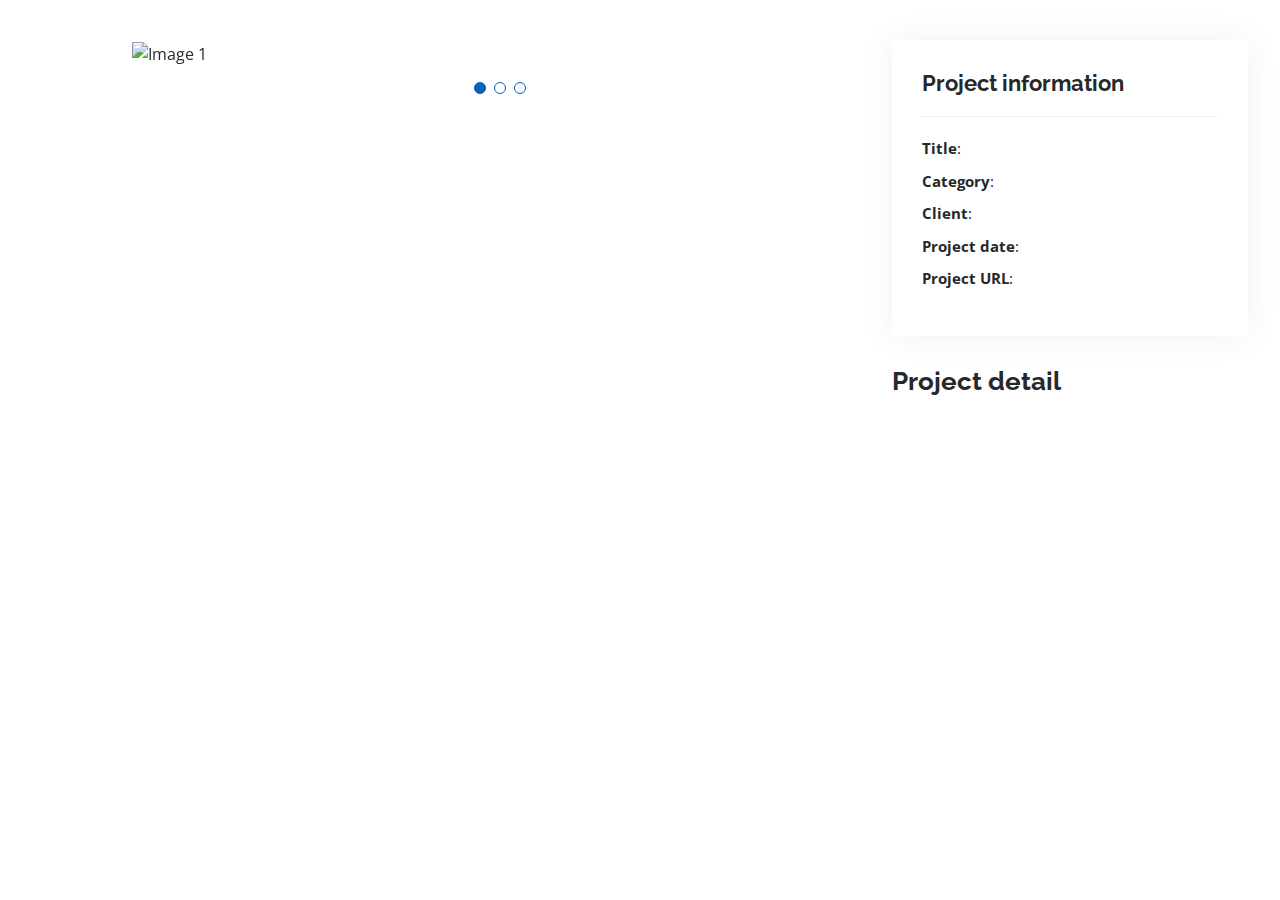
<file: portfolio-details.html>
<!DOCTYPE html>
<html lang="en">

<head>
    <meta charset="utf-8">
    <meta content="width=device-width, initial-scale=1.0" name="viewport">

    <title>Portfolio Details - Personal Bootstrap Template</title>
    <meta content="" name="description">
    <meta content="" name="keywords">

    <!-- Favicons -->
    <link href="assets/img/favicon.png" rel="icon">
    <link href="assets/img/apple-touch-icon.png" rel="apple-touch-icon">

    <!-- Google Fonts -->
    <link
        href="https://fonts.googleapis.com/css?family=Open+Sans:300,300i,400,400i,600,600i,700,700i|Raleway:300,300i,400,400i,500,500i,600,600i,700,700i|Poppins:300,300i,400,400i,500,500i,600,600i,700,700i"
        rel="stylesheet">

    <!-- Vendor CSS Files -->
    <link href="assets/vendor/aos/aos.css" rel="stylesheet">
    <link href="assets/vendor/bootstrap/css/bootstrap.min.css" rel="stylesheet">
    <link href="assets/vendor/bootstrap-icons/bootstrap-icons.css" rel="stylesheet">
    <link href="assets/vendor/boxicons/css/boxicons.min.css" rel="stylesheet">
    <link href="assets/vendor/glightbox/css/glightbox.min.css" rel="stylesheet">
    <link href="assets/vendor/swiper/swiper-bundle.min.css" rel="stylesheet">

    <!-- Template Main CSS File -->
    <link href="assets/css/style.css" rel="stylesheet">

    <!-- =======================================================
  * Template Name: MyResume
  * Updated: Nov 17 2023 with Bootstrap v5.3.2
  * Template URL: https://bootstrapmade.com/free-html-bootstrap-template-my-resume/
  * Author: BootstrapMade.com
  * License: https://bootstrapmade.com/license/
  ======================================================== -->
</head>

<body>

    <main id="main">

        <!-- ======= Portfolio Details Section ======= -->
        <section id="portfolio-details" class="portfolio-details">
            <div class="container">

                <div class="row gy-4">

                    <div class="col-lg-8">
                        <div class="portfolio-details-slider swiper">
                            <div class="swiper-wrapper align-items-center">
                                <div class="swiper-slide">
                                    <img id="project-image-1" alt="Image 1">
                                </div>
                                <div class="swiper-slide">
                                    <img id="project-image-2" alt="Image 2">
                                </div>
                                <div class="swiper-slide">
                                    <img id="project-image-3" alt="Image 3">
                                </div>
                            </div>
                            <div class="swiper-pagination"></div>
                        </div>
                    </div>

                    <div class="col-lg-4">
                        <div class="portfolio-info">
                            <h3>Project information</h3>
                            <ul>
                                <li><strong>Title</strong>: <span id="title-text"></span></li>
                                <li><strong>Category</strong>: <span id="category-text"></span></li>
                                <li><strong>Client</strong>: <span id="client-text"></span></li>
                                <li><strong>Project date</strong>: <span id="projectDate-text"></span></li>
                                <li><strong>Project URL</strong>: <a id="projectUrl-text" target="_blank"></a>
                                </li>
                            </ul>
                        </div>
                        <div class="portfolio-description">
                            <h2>Project detail</h2>
                            <p>
                                <span id="project-desc"></span>
                            </p>
                        </div>
                    </div>

                </div>

            </div>
        </section><!-- End Portfolio Details Section -->

    </main><!-- End #main -->

    <div id="preloader"></div>
    <a href="#" class="back-to-top d-flex align-items-center justify-content-center"><i
            class="bi bi-arrow-up-short"></i></a>

    <!-- Vendor JS Files -->
    <script src="assets/vendor/purecounter/purecounter_vanilla.js"></script>
    <script src="assets/vendor/aos/aos.js"></script>
    <script src="assets/vendor/bootstrap/js/bootstrap.bundle.min.js"></script>
    <script src="assets/vendor/glightbox/js/glightbox.min.js"></script>
    <script src="assets/vendor/isotope-layout/isotope.pkgd.min.js"></script>
    <script src="assets/vendor/swiper/swiper-bundle.min.js"></script>
    <script src="assets/vendor/typed.js/typed.umd.js"></script>
    <script src="assets/vendor/waypoints/noframework.waypoints.js"></script>
    <script src="assets/vendor/php-email-form/validate.js"></script>

    <!-- Template Main JS File -->
    <script src="assets/js/main.js"></script>

    <script src="assets/js/portfolio-details.js"></script>

</body>

</html>
</file>
<file: assets/css/style.css>
/**
* Template Name: MyResume
* Updated: Nov 17 2023 with Bootstrap v5.3.2
* Template URL: https://bootstrapmade.com/free-html-bootstrap-template-my-resume/
* Author: BootstrapMade.com
* License: https://bootstrapmade.com/license/
*/

/*--------------------------------------------------------------
# General
--------------------------------------------------------------*/
body {
  font-family: "Open Sans", sans-serif;
  color: #272829;
}

a {
  color: #0563bb;
  text-decoration: none;
}

a:hover {
  color: #067ded;
  text-decoration: none;
}

h1,
h2,
h3,
h4,
h5,
h6 {
  font-family: "Raleway", sans-serif;
}

/*--------------------------------------------------------------
# Back to top button
--------------------------------------------------------------*/
.back-to-top {
  position: fixed;
  visibility: hidden;
  opacity: 0;
  right: 15px;
  bottom: 15px;
  z-index: 996;
  background: #0563bb;
  width: 40px;
  height: 40px;
  border-radius: 50px;
  transition: all 0.4s;
}

.back-to-top i {
  font-size: 28px;
  color: #fff;
  line-height: 0;
}

.back-to-top:hover {
  background: #0678e3;
  color: #fff;
}

.back-to-top.active {
  visibility: visible;
  opacity: 1;
}

/*--------------------------------------------------------------
# Preloader
--------------------------------------------------------------*/
#preloader {
  position: fixed;
  top: 0;
  left: 0;
  right: 0;
  bottom: 0;
  z-index: 9999;
  overflow: hidden;
  background: #fff;
}

#preloader:before {
  content: "";
  position: fixed;
  top: calc(50% - 30px);
  left: calc(50% - 30px);
  border: 6px solid #0563bb;
  border-top-color: #fff;
  border-bottom-color: #fff;
  border-radius: 50%;
  width: 60px;
  height: 60px;
  animation: animate-preloader 1s linear infinite;
}

@keyframes animate-preloader {
  0% {
    transform: rotate(0deg);
  }

  100% {
    transform: rotate(360deg);
  }
}

/*--------------------------------------------------------------
# Disable aos animation delay on mobile devices
--------------------------------------------------------------*/
@media screen and (max-width: 768px) {
  [data-aos-delay] {
    transition-delay: 0 !important;
  }
}

/*--------------------------------------------------------------
# Header
--------------------------------------------------------------*/
#header {
  position: fixed;
  top: 0;
  left: 0;
  bottom: 0;
  z-index: 9997;
  transition: all 0.5s;
  padding: 15px;
  overflow-y: auto;
}

@media (max-width: 991px) {
  #header {
    width: 300px;
    background: #fff;
    border-right: 1px solid #e6e9ec;
    left: -300px;
  }
}

@media (min-width: 991px) {
  #main {
    margin-left: 100px;
  }
}

/*--------------------------------------------------------------
# Navigation Menu
--------------------------------------------------------------*/
/**
* Desktop Navigation 
*/
.nav-menu {
  padding: 0;
  display: block;
}

.nav-menu * {
  margin: 0;
  padding: 0;
  list-style: none;
}

.nav-menu>ul>li {
  position: relative;
  white-space: nowrap;
}

.nav-menu a,
.nav-menu a:focus {
  display: flex;
  align-items: center;
  color: #45505b;
  padding: 10px 18px;
  margin-bottom: 8px;
  transition: 0.3s;
  font-size: 15px;
  border-radius: 50px;
  background: #f2f3f5;
  height: 56px;
  width: 100%;
  overflow: hidden;
  transition: 0.3s;
}

.nav-menu a i,
.nav-menu a:focus i {
  font-size: 20px;
}

.nav-menu a span,
.nav-menu a:focus span {
  padding: 0 5px 0 7px;
  color: #45505b;
}

@media (min-width: 992px) {

  .nav-menu a,
  .nav-menu a:focus {
    width: 56px;
  }

  .nav-menu a span,
  .nav-menu a:focus span {
    display: none;
    color: #fff;
  }
}

.nav-menu a:hover,
.nav-menu .active,
.nav-menu .active:focus,
.nav-menu li:hover>a {
  color: #fff;
  background: #0563bb;
}

.nav-menu a:hover span,
.nav-menu .active span,
.nav-menu .active:focus span,
.nav-menu li:hover>a span {
  color: #fff;
}

.nav-menu a:hover,
.nav-menu li:hover>a {
  width: 100%;
  color: #fff;
}

.nav-menu a:hover span,
.nav-menu li:hover>a span {
  display: block;
}

/**
* Mobile Navigation 
*/
.mobile-nav-toggle {
  position: fixed;
  right: 10px;
  top: 10px;
  z-index: 9998;
  border: 0;
  background: none;
  font-size: 28px;
  transition: all 0.4s;
  outline: none !important;
  line-height: 0;
  cursor: pointer;
  border-radius: 50px;
  padding: 5px;
}

.mobile-nav-toggle i {
  color: #45505b;
}

.mobile-nav-active {
  overflow: hidden;
}

.mobile-nav-active #header {
  left: 0;
}

.mobile-nav-active .mobile-nav-toggle {
  color: #fff;
  background-color: #0563bb;
}

/*--------------------------------------------------------------
# Hero Section
--------------------------------------------------------------*/
#hero {
  width: 100%;
  height: 100vh;
  background: url("../img/hero-bg.jpeg") top right no-repeat;
  background-size: cover;
  position: relative;
}

@media (min-width: 992px) {
  #hero {
    padding-left: 160px;
  }
}

#hero:before {
  content: "";
  background: rgba(255, 255, 255, 0.8);
  position: absolute;
  bottom: 0;
  top: 0;
  left: 0;
  right: 0;
}

#hero h1 {
  margin: 0;
  font-size: 64px;
  font-weight: 700;
  line-height: 56px;
  color: #45505b;
}

#hero p {
  color: #45505b;
  margin: 15px 0 0 0;
  font-size: 26px;
  font-family: "Poppins", sans-serif;
}

#hero p span {
  color: #0563bb;
  letter-spacing: 1px;
}

#hero .social-links {
  margin-top: 30px;
}

#hero .social-links a {
  font-size: 24px;
  display: inline-block;
  color: #45505b;
  line-height: 1;
  margin-right: 20px;
  transition: 0.3s;
}

#hero .social-links a:hover {
  color: #0563bb;
}

@media (max-width: 992px) {
  #hero {
    text-align: center;
  }

  #hero h1 {
    font-size: 32px;
    line-height: 36px;
  }

  #hero p {
    margin-top: 10px;
    font-size: 20px;
    line-height: 24px;
  }
}

/*--------------------------------------------------------------
# Sections General
--------------------------------------------------------------*/
section {
  padding: 60px 0;
  overflow: hidden;
}

.section-title {
  text-align: center;
  padding-bottom: 30px;
}

.section-title h2 {
  font-size: 32px;
  font-weight: bold;
  text-transform: uppercase;
  margin-bottom: 20px;
  padding-bottom: 20px;
  position: relative;
  color: #45505b;
}

.section-title h2::before {
  content: "";
  position: absolute;
  display: block;
  width: 120px;
  height: 1px;
  background: #ddd;
  bottom: 1px;
  left: calc(50% - 60px);
}

.section-title h2::after {
  content: "";
  position: absolute;
  display: block;
  width: 40px;
  height: 3px;
  background: #0563bb;
  bottom: 0;
  left: calc(50% - 20px);
}

.section-title p {
  margin-bottom: 0;
}

/*--------------------------------------------------------------
# About
--------------------------------------------------------------*/
.about .content h3 {
  font-weight: 700;
  font-size: 26px;
  color: #728394;
}

.about .content ul {
  list-style: none;
  padding: 0;
}

.about .content ul li {
  margin-bottom: 20px;
  display: flex;
  align-items: center;
}

.about .content ul strong {
  margin-right: 10px;
}

.about .content ul i {
  font-size: 16px;
  margin-right: 5px;
  color: #0563bb;
  line-height: 0;
}

.about .content p:last-child {
  margin-bottom: 0;
}

/*--------------------------------------------------------------
# Facts
--------------------------------------------------------------*/
.facts .count-box {
  padding: 30px 30px 25px 30px;
  margin-top: 30px;
  width: 100%;
  position: relative;
  text-align: center;
  background: #fff;
}

.facts .count-box i {
  position: absolute;
  top: -25px;
  left: 50%;
  transform: translateX(-50%);
  font-size: 24px;
  background: #0563bb;
  color: #fff;
  border-radius: 50px;
  display: inline-flex;
  align-items: center;
  justify-content: center;
  width: 48px;
  height: 48px;
}

.facts .count-box span {
  font-size: 36px;
  display: block;
  font-weight: 600;
  color: #011426;
}

.facts .count-box p {
  padding: 0;
  margin: 0;
  font-family: "Raleway", sans-serif;
  font-size: 14px;
}

/*--------------------------------------------------------------
# Akills
--------------------------------------------------------------*/
.skills .progress {
  height: 60px;
  display: block;
  background: none;
  border-radius: 0;
}

.skills .progress .skill {
  padding: 10px 0;
  margin: 0;
  text-transform: uppercase;
  display: block;
  font-weight: 600;
  font-family: "Poppins", sans-serif;
  color: #45505b;
}

.skills .progress .skill .val {
  float: right;
  font-style: normal;
}

.skills .progress-bar-wrap {
  background: #f2f3f5;
}

.skills .progress-bar {
  width: 1px;
  height: 10px;
  transition: 0.9s;
  background-color: #0563bb;
}

/*--------------------------------------------------------------
# Resume
--------------------------------------------------------------*/
.resume .resume-title {
  font-size: 26px;
  font-weight: 700;
  margin-top: 20px;
  margin-bottom: 20px;
  color: #45505b;
}

.resume .resume-item {
  padding: 0 0 20px 20px;
  margin-top: -2px;
  border-left: 2px solid #0563bb;
  position: relative;
}

.resume .resume-item h4 {
  line-height: 18px;
  font-size: 18px;
  font-weight: 600;
  text-transform: uppercase;
  font-family: "Poppins", sans-serif;
  color: #0563bb;
  margin-bottom: 10px;
}

.resume .resume-item h5 {
  font-size: 16px;
  background: #f7f8f9;
  padding: 5px 15px;
  display: inline-block;
  font-weight: 600;
  margin-bottom: 10px;
}

.resume .resume-item ul {
  padding-left: 20px;
}

.resume .resume-item ul li {
  padding-bottom: 10px;
}

.resume .resume-item:last-child {
  padding-bottom: 0;
}

.resume .resume-item::before {
  content: "";
  position: absolute;
  width: 16px;
  height: 16px;
  border-radius: 50px;
  left: -9px;
  top: 0;
  background: #fff;
  border: 2px solid #0563bb;
}

/*--------------------------------------------------------------
# Portfolio
--------------------------------------------------------------*/
.portfolio .portfolio-item {
  margin-bottom: 30px;
}

.portfolio #portfolio-flters {
  padding: 0;
  margin: 0 auto 25px auto;
  list-style: none;
  text-align: center;
  background: #fff;
  border-radius: 50px;
  padding: 2px 15px;
}

.portfolio #portfolio-flters li {
  cursor: pointer;
  display: inline-block;
  padding: 10px 15px;
  font-size: 14px;
  font-weight: 600;
  line-height: 1;
  text-transform: uppercase;
  color: #272829;
  margin-bottom: 5px;
  transition: all 0.3s ease-in-out;
}

.portfolio #portfolio-flters li:hover,
.portfolio #portfolio-flters li.filter-active {
  color: #0563bb;
}

.portfolio #portfolio-flters li:last-child {
  margin-right: 0;
}

.portfolio .portfolio-wrap {
  transition: 0.3s;
  position: relative;
  overflow: hidden;
  z-index: 1;
  background: rgba(69, 80, 91, 0.8);
}

.portfolio .portfolio-wrap::before {
  content: "";
  background: rgba(255, 255, 255, 0.7);
  position: absolute;
  left: 30px;
  right: 30px;
  top: 30px;
  bottom: 30px;
  transition: all ease-in-out 0.3s;
  z-index: 2;
  opacity: 0;
}

.portfolio .portfolio-wrap .portfolio-info {
  opacity: 0;
  position: absolute;
  top: 0;
  left: 0;
  right: 0;
  bottom: 0;
  text-align: center;
  z-index: 3;
  transition: all ease-in-out 0.3s;
  display: flex;
  flex-direction: column;
  justify-content: center;
  align-items: center;
}

.portfolio .portfolio-wrap .portfolio-info::before {
  display: block;
  content: "";
  width: 48px;
  height: 48px;
  position: absolute;
  top: 35px;
  left: 35px;
  border-top: 3px solid #d7dce1;
  border-left: 3px solid #d7dce1;
  transition: all 0.5s ease 0s;
  z-index: 9994;
}

.portfolio .portfolio-wrap .portfolio-info::after {
  display: block;
  content: "";
  width: 48px;
  height: 48px;
  position: absolute;
  bottom: 35px;
  right: 35px;
  border-bottom: 3px solid #d7dce1;
  border-right: 3px solid #d7dce1;
  transition: all 0.5s ease 0s;
  z-index: 9994;
}

.portfolio .portfolio-wrap .portfolio-info h4 {
  font-size: 20px;
  color: #45505b;
  font-weight: 600;
}

.portfolio .portfolio-wrap .portfolio-info p {
  color: #45505b;
  font-size: 14px;
  text-transform: uppercase;
  padding: 0;
  margin: 0;
}

.portfolio .portfolio-wrap .portfolio-links {
  text-align: center;
  z-index: 4;
}

.portfolio .portfolio-wrap .portfolio-links a {
  color: #45505b;
  margin: 0 2px;
  font-size: 28px;
  display: inline-block;
  transition: 0.3s;
}

.portfolio .portfolio-wrap .portfolio-links a:hover {
  color: #148af9;
}

.portfolio .portfolio-wrap:hover::before {
  top: 0;
  left: 0;
  right: 0;
  bottom: 0;
  opacity: 1;
}

.portfolio .portfolio-wrap:hover .portfolio-info {
  opacity: 1;
}

.portfolio .portfolio-wrap:hover .portfolio-info::before {
  top: 15px;
  left: 15px;
}

.portfolio .portfolio-wrap:hover .portfolio-info::after {
  bottom: 15px;
  right: 15px;
}

/*--------------------------------------------------------------
# Portfolio Details
--------------------------------------------------------------*/
.portfolio-details {
  padding-top: 40px;
}

.portfolio-details .portfolio-details-slider img {
  width: 100%;
}

.portfolio-details .portfolio-details-slider .swiper-pagination {
  margin-top: 20px;
  position: relative;
}

.portfolio-details .portfolio-details-slider .swiper-pagination .swiper-pagination-bullet {
  width: 12px;
  height: 12px;
  background-color: #fff;
  opacity: 1;
  border: 1px solid #0563bb;
}

.portfolio-details .portfolio-details-slider .swiper-pagination .swiper-pagination-bullet-active {
  background-color: #0563bb;
}

.portfolio-details .portfolio-info {
  padding: 30px;
  box-shadow: 0px 0 30px rgba(69, 80, 91, 0.08);
}

.portfolio-details .portfolio-info h3 {
  font-size: 22px;
  font-weight: 700;
  margin-bottom: 20px;
  padding-bottom: 20px;
  border-bottom: 1px solid #eee;
}

.portfolio-details .portfolio-info ul {
  list-style: none;
  padding: 0;
  font-size: 15px;
}

.portfolio-details .portfolio-info ul li+li {
  margin-top: 10px;
}

.portfolio-details .portfolio-description {
  padding-top: 30px;
}

.portfolio-details .portfolio-description h2 {
  font-size: 26px;
  font-weight: 700;
  margin-bottom: 20px;
}

.portfolio-details .portfolio-description p {
  padding: 0;
}

/*--------------------------------------------------------------
# Services
--------------------------------------------------------------*/
.services .icon-box {
  text-align: center;
  padding: 70px 20px 80px 20px;
  transition: all ease-in-out 0.3s;
  background: #fff;
  box-shadow: 0px 5px 90px 0px rgba(110, 123, 131, 0.05);
}

.services .icon-box .icon {
  margin: 0 auto;
  width: 100px;
  height: 100px;
  display: flex;
  align-items: center;
  justify-content: center;
  transition: ease-in-out 0.3s;
  position: relative;
}

.services .icon-box .icon i {
  font-size: 36px;
  transition: 0.5s;
  position: relative;
}

.services .icon-box .icon svg {
  position: absolute;
  top: 0;
  left: 0;
}

.services .icon-box .icon svg path {
  transition: 0.5s;
  fill: #f5f5f5;
}

.services .icon-box h4 {
  font-weight: 600;
  margin: 10px 0 15px 0;
  font-size: 22px;
}

.services .icon-box h4 a {
  color: #45505b;
  transition: ease-in-out 0.3s;
}

.services .icon-box p {
  line-height: 24px;
  font-size: 14px;
  margin-bottom: 0;
}

.services .icon-box:hover {
  border-color: #fff;
  box-shadow: 0px 0 35px 0 rgba(0, 0, 0, 0.08);
}

.services .iconbox-blue i {
  color: #47aeff;
}

.services .iconbox-blue:hover .icon i {
  color: #fff;
}

.services .iconbox-blue:hover .icon path {
  fill: #47aeff;
}

.services .iconbox-orange i {
  color: #ffa76e;
}

.services .iconbox-orange:hover .icon i {
  color: #fff;
}

.services .iconbox-orange:hover .icon path {
  fill: #ffa76e;
}

.services .iconbox-pink i {
  color: #e80368;
}

.services .iconbox-pink:hover .icon i {
  color: #fff;
}

.services .iconbox-pink:hover .icon path {
  fill: #e80368;
}

.services .iconbox-yellow i {
  color: #ffbb2c;
}

.services .iconbox-yellow:hover .icon i {
  color: #fff;
}

.services .iconbox-yellow:hover .icon path {
  fill: #ffbb2c;
}

.services .iconbox-red i {
  color: #ff5828;
}

.services .iconbox-red:hover .icon i {
  color: #fff;
}

.services .iconbox-red:hover .icon path {
  fill: #ff5828;
}

.services .iconbox-teal i {
  color: #11dbcf;
}

.services .iconbox-teal:hover .icon i {
  color: #fff;
}

.services .iconbox-teal:hover .icon path {
  fill: #11dbcf;
}

/*--------------------------------------------------------------
# Testimonials
--------------------------------------------------------------*/
.testimonials .section-header {
  margin-bottom: 40px;
}

.testimonials .testimonials-carousel,
.testimonials .testimonials-slider {
  overflow: hidden;
}

.testimonials .testimonial-item {
  text-align: center;
}

.testimonials .testimonial-item .testimonial-img {
  width: 120px;
  border-radius: 50%;
  border: 4px solid #fff;
  margin: 0 auto;
}

.testimonials .testimonial-item h3 {
  font-size: 20px;
  font-weight: bold;
  margin: 10px 0 5px 0;
  color: #111;
}

.testimonials .testimonial-item h4 {
  font-size: 14px;
  color: #999;
  margin: 0 0 15px 0;
}

.testimonials .testimonial-item .quote-icon-left,
.testimonials .testimonial-item .quote-icon-right {
  color: #90c8fc;
  font-size: 26px;
}

.testimonials .testimonial-item .quote-icon-left {
  display: inline-block;
  left: -5px;
  position: relative;
}

.testimonials .testimonial-item .quote-icon-right {
  display: inline-block;
  right: -5px;
  position: relative;
  top: 10px;
}

.testimonials .testimonial-item p {
  font-style: italic;
  margin: 0 auto 15px auto;
}

.testimonials .swiper-pagination {
  margin-top: 20px;
  position: relative;
}

.testimonials .swiper-pagination .swiper-pagination-bullet {
  width: 12px;
  height: 12px;
  background-color: #fff;
  opacity: 1;
  border: 1px solid #0563bb;
}

.testimonials .swiper-pagination .swiper-pagination-bullet-active {
  background-color: #0563bb;
}

@media (min-width: 992px) {
  .testimonials .testimonial-item p {
    width: 80%;
  }
}

/*--------------------------------------------------------------
# Contact
--------------------------------------------------------------*/
.contact .info {
  width: 100%;
  background: #fff;
}

.contact .info i {
  font-size: 20px;
  color: #0563bb;
  float: left;
  width: 44px;
  height: 44px;
  background: #eef7ff;
  display: flex;
  justify-content: center;
  align-items: center;
  border-radius: 50px;
  transition: all 0.3s ease-in-out;
}

.contact .info h4 {
  padding: 0 0 0 60px;
  font-size: 22px;
  font-weight: 600;
  margin-bottom: 5px;
  color: #45505b;
}

.contact .info p {
  padding: 0 0 0 60px;
  margin-bottom: 0;
  font-size: 14px;
  color: #728394;
}

.contact .info .email,
.contact .info .phone {
  margin-top: 40px;
}

.contact .info .email:hover i,
.contact .info .address:hover i,
.contact .info .phone:hover i {
  background: #0563bb;
  color: #fff;
}

.contact .php-email-form {
  width: 100%;
  background: #fff;
}

.contact .php-email-form .form-group {
  padding-bottom: 8px;
}

.contact .php-email-form .error-message {
  display: none;
  color: #fff;
  background: #ed3c0d;
  text-align: left;
  padding: 15px;
  font-weight: 600;
}

.contact .php-email-form .error-message br+br {
  margin-top: 25px;
}

.contact .php-email-form .sent-message {
  display: none;
  color: #fff;
  background: #18d26e;
  text-align: center;
  padding: 15px;
  font-weight: 600;
}

.contact .php-email-form .loading {
  display: none;
  background: #fff;
  text-align: center;
  padding: 15px;
}

.contact .php-email-form .loading:before {
  content: "";
  display: inline-block;
  border-radius: 50%;
  width: 24px;
  height: 24px;
  margin: 0 10px -6px 0;
  border: 3px solid #18d26e;
  border-top-color: #eee;
  animation: animate-loading 1s linear infinite;
}

.contact .php-email-form input,
.contact .php-email-form textarea {
  border-radius: 4px;
  box-shadow: none;
  font-size: 14px;
}

.contact .php-email-form input[type=text],
.contact .php-email-form input[type=email] {
  height: 44px;
}

.contact .php-email-form textarea {
  padding: 10px 12px;
}

.contact .php-email-form button[type=submit] {
  background: #0563bb;
  border: 0;
  padding: 10px 35px;
  color: #fff;
  transition: 0.4s;
  border-radius: 50px;
}

.contact .php-email-form button[type=submit]:hover {
  background: #0678e3;
}

@keyframes animate-loading {
  0% {
    transform: rotate(0deg);
  }

  100% {
    transform: rotate(360deg);
  }
}

/*--------------------------------------------------------------
# Footer
--------------------------------------------------------------*/
#footer {
  background: #f7f8f9;
  color: #45505b;
  font-size: 14px;
  text-align: center;
  padding: 30px 0;
}

#footer h3 {
  font-size: 36px;
  font-weight: 700;
  position: relative;
  font-family: "Poppins", sans-serif;
  padding: 0;
  margin: 0 0 15px 0;
}

#footer p {
  font-size: 15;
  font-style: italic;
  padding: 0;
  margin: 0 0 40px 0;
}

#footer .social-links {
  margin: 0 0 40px 0;
}

#footer .social-links a {
  font-size: 18px;
  display: inline-block;
  background: #0563bb;
  color: #fff;
  line-height: 1;
  padding: 8px 0;
  margin-right: 4px;
  border-radius: 50%;
  text-align: center;
  width: 36px;
  height: 36px;
  transition: 0.3s;
}

#footer .social-links a:hover {
  background: #0678e3;
  color: #fff;
  text-decoration: none;
}

#footer .copyright {
  margin: 0 0 5px 0;
}

#footer .credits {
  font-size: 13px;
}
</file>
